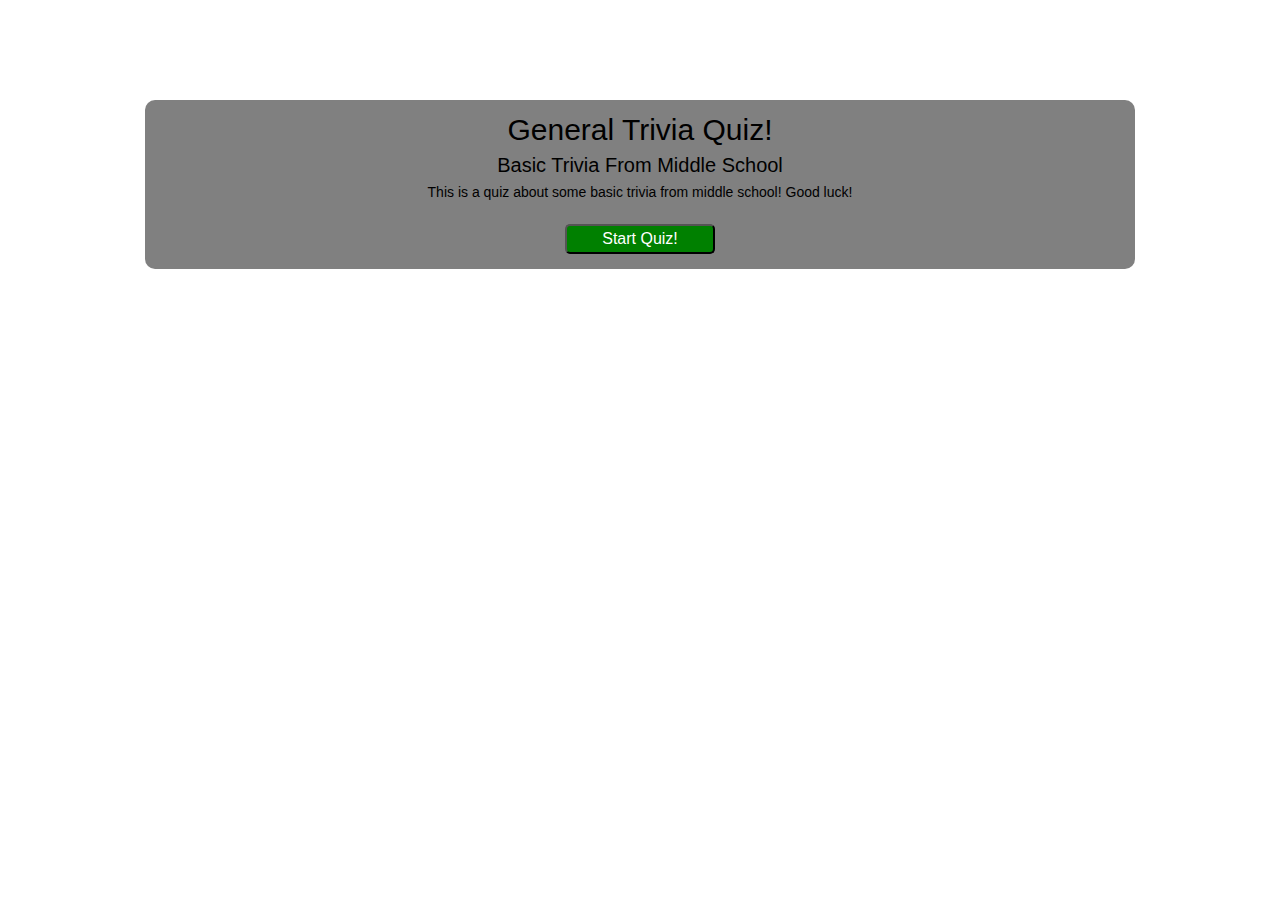
<file: index.html>
<!DOCTYPE html>
<html lang="en">

<head>
  <meta charset="UTF-8">
  <meta name="viewport" content="width=device-width, initial-scale=1.0">
  <meta http-equiv="X-UA-Compatible" content="ie=edge">
  <title>Quiz App Project</title>
  <link rel="stylesheet" href="reset.css">
  <link rel="stylesheet" href="main.css">
</head>

<body>
  <!-- main section on the starting page -->
  <main>
    <!-- this is the title of the quiz app, and has been given a class to match that description -->
    <div class="description-container">
      <div class="quiz-title">
        General Trivia Quiz!
      </div>
      <!-- this is a description on what the quiz is about -->
      <div class="description-box-title">
        Basic Trivia From Middle School
      </div>
      <!-- specifics of what the basic trivia pertains to -->
      <div class="description-box-content">
        This is a quiz about some basic trivia from middle school! Good luck!
      </div>
      <!-- button that will allow the users to start the quiz -->
      <button class="start-quiz-button">
        Start Quiz!
      </button>
    </div>
  </main>
  <script src="https://code.jquery.com/jquery-3.4.1.js" integrity="sha256-WpOohJOqMqqyKL9FccASB9O0KwACQJpFTUBLTYOVvVU=" crossorigin="anonymous"></script>
  <!-- this script will load in the primary file of our javascript to make the app function -->
  <!-- <script src="index.js"></script> -->
  <script src="test.js"></script>
</body>

</html>
</file>
<file: main.css>
/* ------------------------------Main Page--------------------------------------- */
main {
  display: flex;
  padding-top: 100px;
  justify-content: center;
  width: 100%;
}

body {
 font-family: "Roboto", sans-serif;
 font-size: 16px;
 color: black;
 margin: 0;
 background-size: cover;
 background-image: url("https://images.unsplash.com/photo-1518655048521-f130df041f66?ixlib=rb-1.2.1&ixid=eyJhcHBfaWQiOjEyMDd9&auto=format&fit=crop&w=1350&q=80");
 height: 100vh;
}

.quiz-title {
  font-size: 30px;
  margin-bottom: 10px;
  text-align: center;

}

.description-container {
  background-color: grey;
  width: 75%;
  height: 50%;
  padding: 15px;
  border-radius: 10px;
  text-align:center;
}

.description-box-title {
  margin-bottom: 10px;
  font-size: 20px;
}

.description-box-content {
  font-size: 14px;
}

.start-quiz-button {
  margin-top: 25px;
  color: white;
  background-color: green;
  border-radius: 5px;
  height: 30px;
  width: 150px;
  font-size: 16px;
}

.start-quiz-button:hover {
  cursor: pointer;
}


/* ---------------------------------Question-Page--------------------------------------- */

.question-container {
  background-color: grey;
  opacity: .9;
  padding: 15px;
  border-radius: 15px;
  width: 75%;
}

#question-submit-button, #next-button, #restart-quiz-button {
  color: white;
  background-color: green;
  border-radius: 5px;
  height: 30px;
  width: 150px;
  font-size: 16px;
}

.question-submit-button:hover {
  cursor: pointer;
}

.question-radio-options {
  /* padding-bottom: 15px; */
}

.question-radio-options input {
  display:block;
}

.question-radio-options label {
  clear: both;
  margin-left: 25px;
  top: -16px;
  position: relative
}

.question-box-title {
  margin-bottom: 15px;
}

.score-and-question-wrapper {
display: flex;
justify-content: center;
margin-bottom: 25px;

}

.current-question {
  margin-right: 30px;
}

input, label {
  cursor: pointer;
}

/* ----------------------------------Correct/Incorrect Page------------------------------------------ */

.question-options-container {

}

.correct-container {
  border-radius: 10px;
      border: 10px solid green;
      width: 75%;
      margin-left: 25px;
      margin-top: 5px;
}

.wrong-container {
  border-radius: 10px;
  border: 10px solid red;
  width: 75%;
  margin-left: 25px;
  margin-top: 5px;
}

.right-answer {
  display: block;
  background: white;
  padding: 5px;
}

.wrong-answer {
  display: block;
  background: white;
  padding: 5px;
}

/* ----------------------------------Final Page------------------------------------------ */


.question-box-title-final {
  text-align: center;
  font-size: 18px;
}


#restart-quiz-button {
  margin-top: 5px;
}

#restart-quiz-button:hover {
  cursor: pointer;
  background-color: red;
}

.restart-button-container {
  display: flex;
  justify-content: center;
}

@@media (max-width: 576px) {
  .question-container {
    width: 100%;
  }

  main {
    padding: 0;
  }
}
</file>
